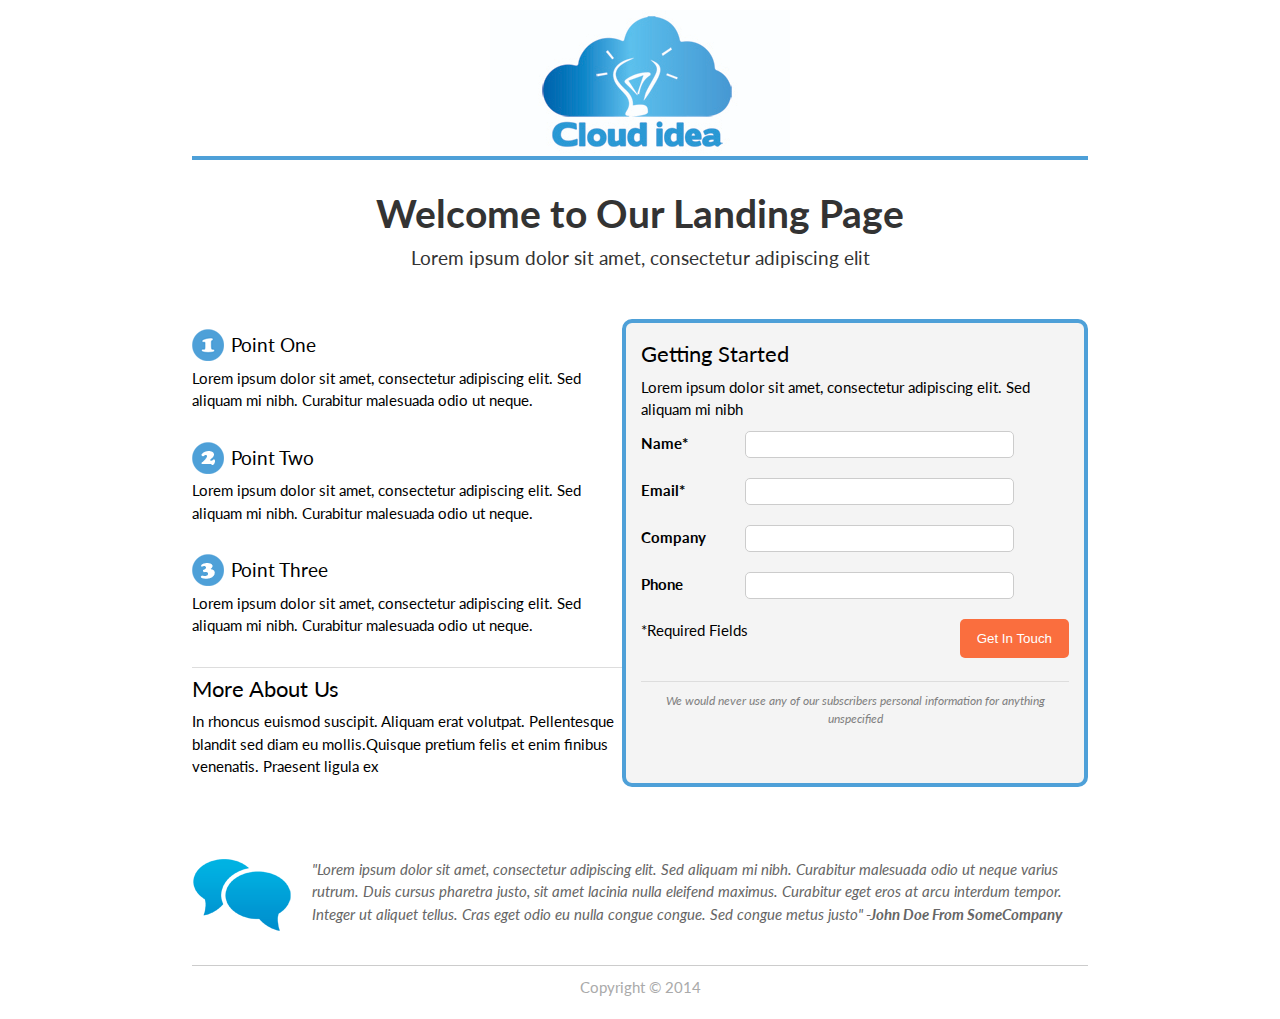
<file: HTML Assignment3/Landing Page/index.html>
<!DOCTYPE html>
<html>
<head>
	<title>Welcome</title>
	<meta charset="utf-8">
	<meta name="viewport" content="width=device-width , initial-scale=1">
	<link rel="stylesheet" type="text/css" href="reset.css">
	<link href='http://fonts.googleapis.com/css?family=Lato&subset=latin,latin-ext' rel='stylesheet' type='text/css'>
	<link rel="stylesheet" type="text/css" href="style.css">
</head>
<body>
	<div id="container">
		<header id="main-header">
			<img id="logo" src="images/logo.jpg" alt="Cloud Idea">
		</header>
		
		<div id="main-text">
			<h1>Welcome to Our Landing Page</h1>
			<h4>Lorem ipsum dolor sit amet, consectetur adipiscing elit</h4>
		</div>
		
		<div id="sub-1">
			<ul class="points">
				<li>
					<img src="images/number1.png" alt="point 1">
					<h4>Point One</h4>
					<p>Lorem ipsum dolor sit amet, consectetur adipiscing elit. Sed aliquam mi nibh. Curabitur malesuada odio ut neque.</p>
				</li>

				<li>
					<img src="images/number2.png" alt="point 2">
					<h4>Point Two</h4>
					<p>Lorem ipsum dolor sit amet, consectetur adipiscing elit. Sed aliquam mi nibh. Curabitur malesuada odio ut neque.</p>
				</li>

				<li>
					<img src="images/number3.png" alt="point 3">
					<h4>Point Three</h4>
					<p>Lorem ipsum dolor sit amet, consectetur adipiscing elit. Sed aliquam mi nibh. Curabitur malesuada odio ut neque.</p>
				</li>
			</ul>

			<footer class="content-footer">
				<h3>More About Us</h3>
				<p>In rhoncus euismod suscipit. Aliquam erat volutpat. Pellentesque blandit sed diam eu mollis.Quisque pretium felis et enim finibus venenatis. Praesent ligula ex</p>
			</footer>
		</div>

		<div class="sub-2">
			<form id="contact-form">
				<header id="content-header">
					<h3>Getting Started</h3>
					<p>Lorem ipsum dolor sit amet, consectetur adipiscing elit. Sed<br> aliquam mi nibh</p>
				</header>
				<div>	
					<label>Name*</label>
					<input type="text" name="name">
				</div>
				<div>
					<label>Email*</label>
					<input type="email" name="name">
				</div>
				<div>	
					<label>Company</label>
					<input type="text" name="name">
				</div>
				<div>	
					<label>Phone</label>
					<input type="text" name="name">
				</div>
				<div>
					<em>*Required Fields</em>	
					<input type="submit" value="Get In Touch">
				</div>
				<div class="clear-fix"></div>
				<div id="content-footer">
					<p>We would never use any of our subscribers personal information for anything unspecified</p>
				</div>
			</form>
		</div>
		<div class="clear-fix"></div>
		<div id="testimonial">
			<img src="images/testimonial.png">
			<blockquote>
				"Lorem ipsum dolor sit amet, consectetur adipiscing elit. Sed aliquam mi nibh. Curabitur malesuada odio ut neque varius rutrum. Duis cursus pharetra justo, sit amet lacinia nulla eleifend maximus. Curabitur eget eros at arcu interdum tempor. Integer ut aliquet tellus. Cras eget odio eu nulla congue congue. Sed congue metus justo"<em> -John Doe From SomeCompany</em>
			</blockquote>
		</div>

		<footer id="main-footer">
			<p>Copyright &copy; 2014</p>
		</footer>
	</div>

</body>
</html>
</file>
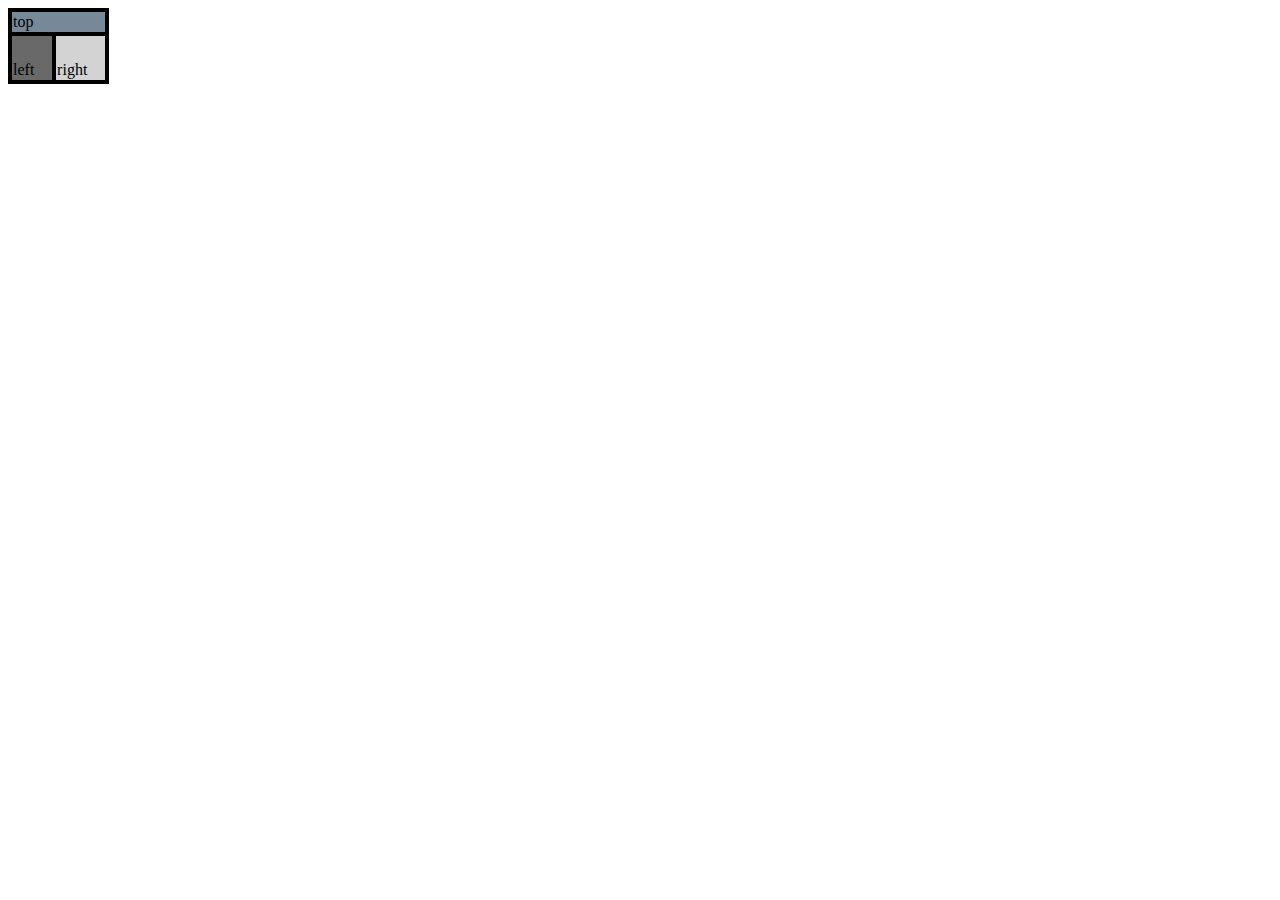
<file: HTML Assignment1/Eight.html>
<!DOCTYPE html>
<html>
    <head><title>Eight Html Page</title></head>
    <style>
        table,td{
            border : 2px solid black;
            border-spacing: 0px;
            width:8%;
        }
        .top{
            padding-top:25px;
        }
        #left{
            background-color: dimgray;
        }
        #right{
            background-color: lightgrey;
        }
        #row1{
            background-color: lightslategrey;
        }
    </style>
    <body>
        <table>
            <tr>
                <td colspan="2" id="row1">top</td>
            </tr>

            <tr>
                <td class="top" id="left">left</td>
                <td class="top" id="right">right</td>
            </tr>
        </table>
    </body>
</html>
</file>
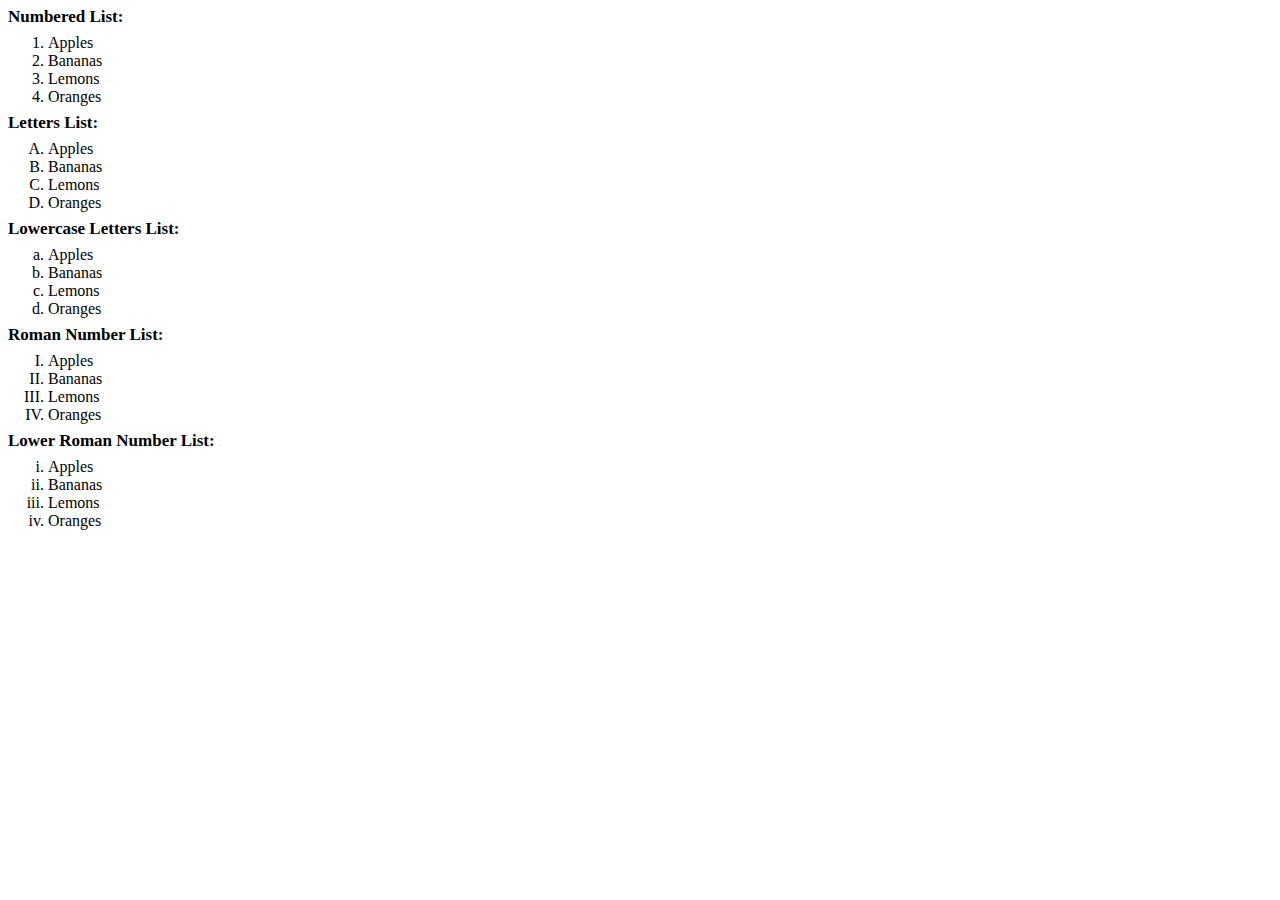
<file: HTML Assignment1/Fifth.html>
<!DOCTYPE html>
<html>
    <head>
        <title>Lists in Html</title>
        <style>
            p{
                font-size: 17px;
                font-weight:bold;
                line-height: 0px;
            }
        </style>
    </head>
    <body>
        <p>Numbered List:</p>
        <ol>
            <li>Apples</li>
            <li>Bananas</li>
            <li>Lemons</li>
            <li>Oranges</li>
        </ol>

        <p>Letters List:</p>
        <ol type="A">
            <li>Apples</li>
            <li>Bananas</li>
            <li>Lemons</li>
            <li>Oranges</li>
        </ol>

        <p>Lowercase Letters List:</p>
        <ol type="a">
            <li>Apples</li>
            <li>Bananas</li>
            <li>Lemons</li>
            <li>Oranges</li>
        </ol>

        <p>Roman Number List:</p>
        <ol type="I">
            <li>Apples</li>
            <li>Bananas</li>
            <li>Lemons</li>
            <li>Oranges</li>
        </ol>

        <p>Lower Roman Number List:</p>
        <ol type="i">
            <li>Apples</li>
            <li>Bananas</li>
            <li>Lemons</li>
            <li>Oranges</li>
        </ol>
        
    </body>
</html>
</file>
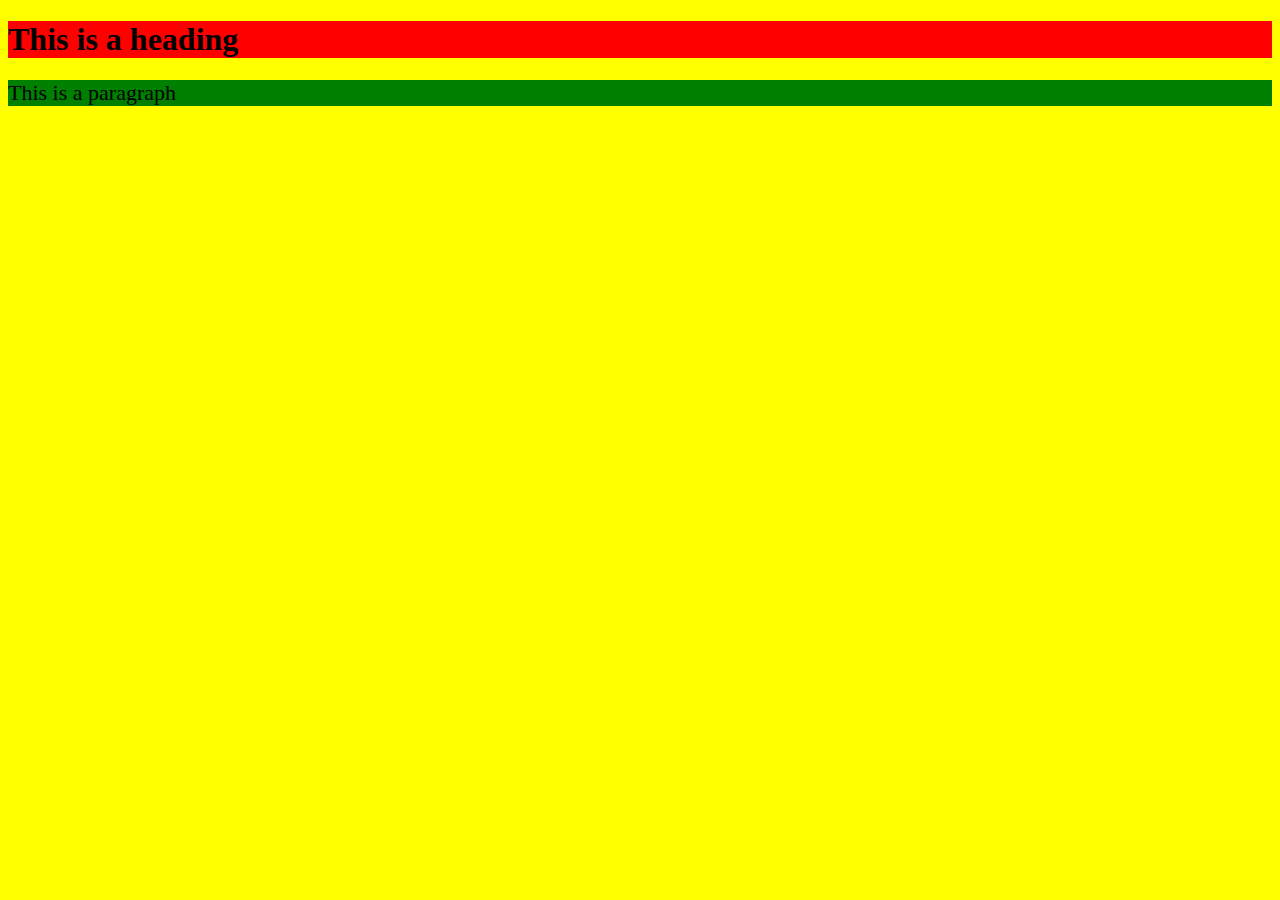
<file: HTML Assignment1/First.html>
<!DOCTYPE html>
<html>
    <head>
        <title>First Html Page</title>
        <style>
            h1 {
                background-color: red;
            }
            p {
                background-color: green;
                font-size:22px;
            }
            body{
                background-color: yellow;
            }
        </style>
    </head>
    <body>
        <h1>This is a heading</h1>
        <p>This is a paragraph</p>
    </body>
</html>
</file>
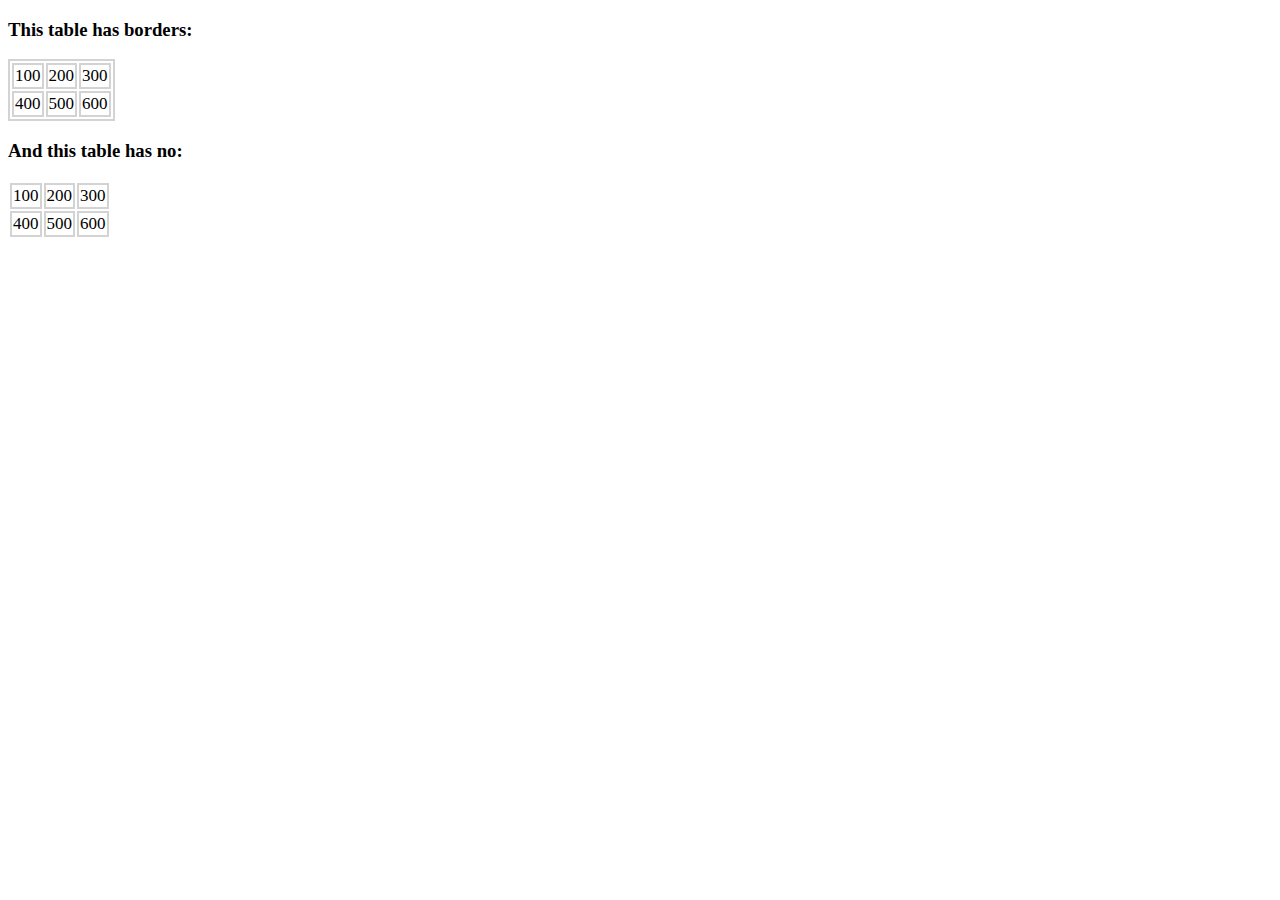
<file: HTML Assignment1/Fourth.html>
<!DOCTYPE html>
<html>
    <head>
        <title>Third Html Page</title>
        <style>
            table.border,td{
                border: 2px solid lightgrey;
                font-size: 17px;
            }
        </style>
    </head>
    <body>
        <h3>This table has borders:</h3>
        <table class="border">
            <tr>
                <td>100</td>
                <td>200</td>
                <td>300</td>
            </tr>
            <tr>
                <td>400</td>
                <td>500</td>
                <td>600</td>
            </tr>
        </table>

        <h3>And this table has no:</h3>
        <table>
            <tr>
                <td>100</td>
                <td>200</td>
                <td>300</td>
            </tr>
            <tr>
                <td>400</td>
                <td>500</td>
                <td>600</td>
            </tr>
        </table>
        
    </body>
</html>
</file>
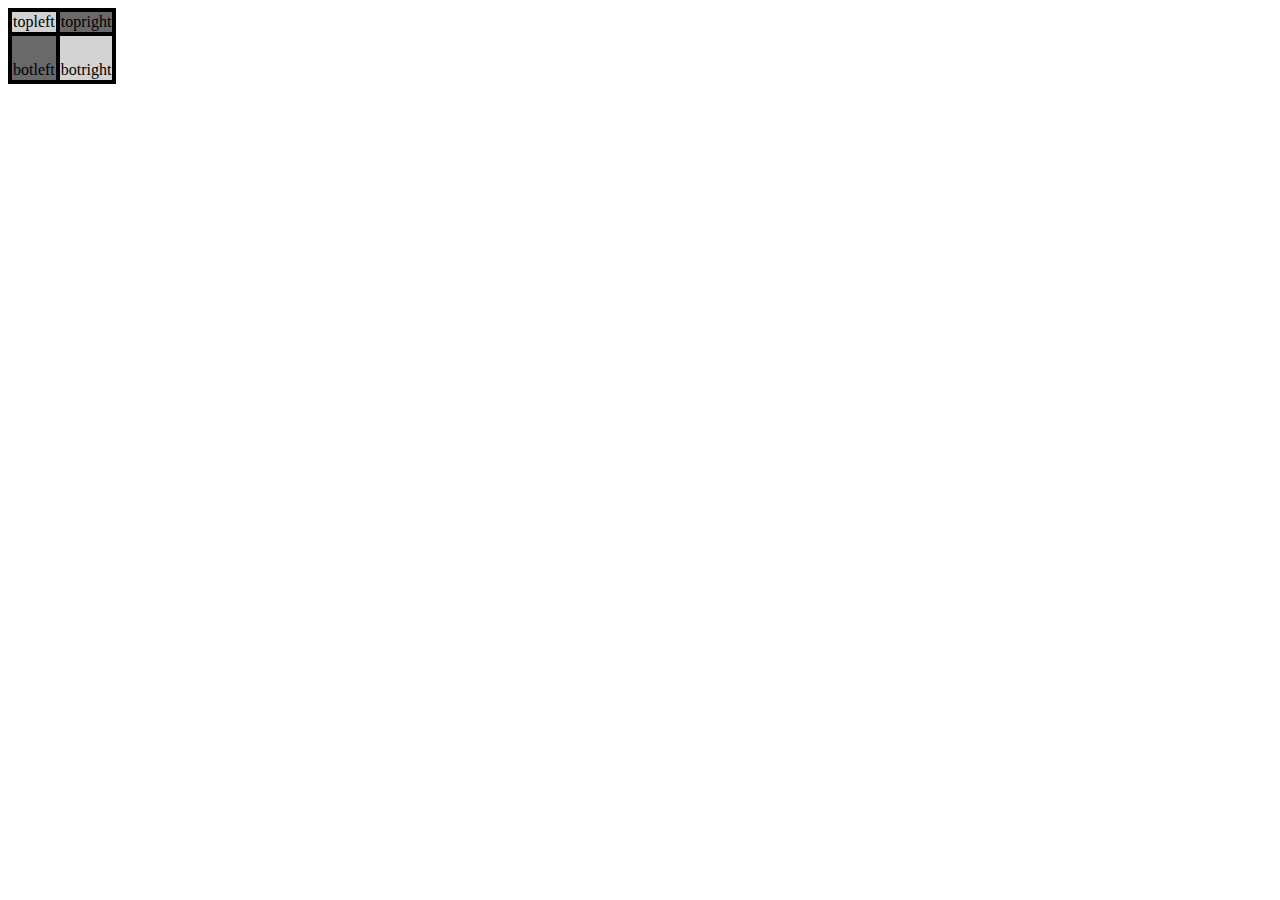
<file: HTML Assignment1/Nine.html>
<!DOCTYPE html>
<html>
    <head><title>Eight Html Page</title></head>
    <style>
        table,td{
            border : 2px solid black;
            border-spacing: 0px;
            width:8%;
        }
        .top{
            padding-top:25px;
        }
        .colr1{
            background-color: lightgrey;
        }
        .colr2{
            background-color: dimgray;
        }
    </style>
    <body>
        <table>
            <tr>
                <td class="colr1">topleft</td>
                <td class="colr2">topright</td>
            </tr>

            <tr>
                <td class="top colr2">botleft</td>
                <td class="top colr1">botright</td>
            </tr>
        </table>
    </body>
</html>
</file>
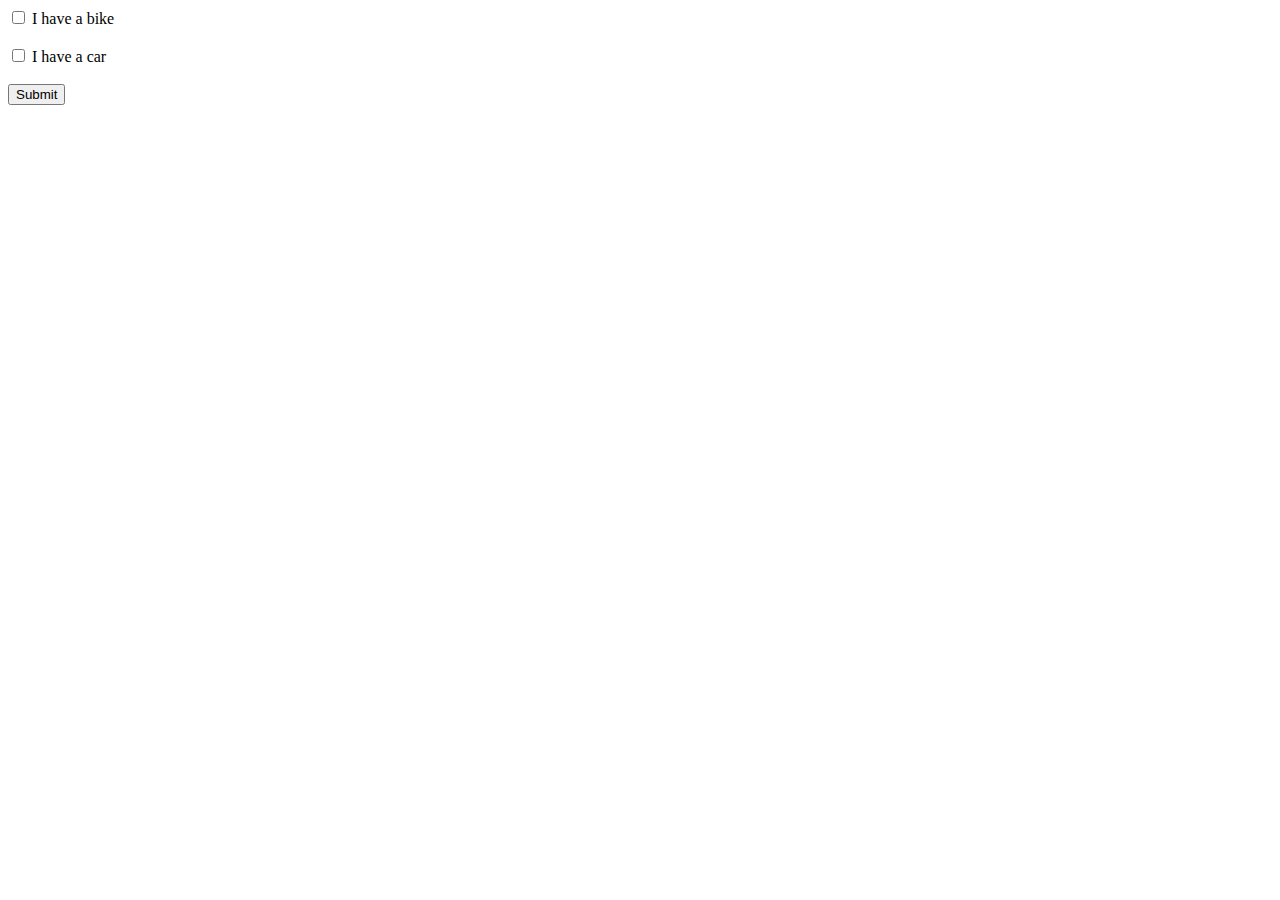
<file: HTML Assignment1/Seventh.html>
<!DOCTYPE html>
<html>
    <head><title>Sixth Html Page</title></head>
    <body>
        <form>
            <input type="checkbox" name="vehicle1" value="bike">
            <label for="vehicle1">I have a bike </label> <br> <br>
            <input type="checkbox" name="vehicle2" value="car">
            <label for="vehicle2">I have a car </label> <br> <br>
            <input type="submit"> 
        </form>
    </body>
</html>
</file>
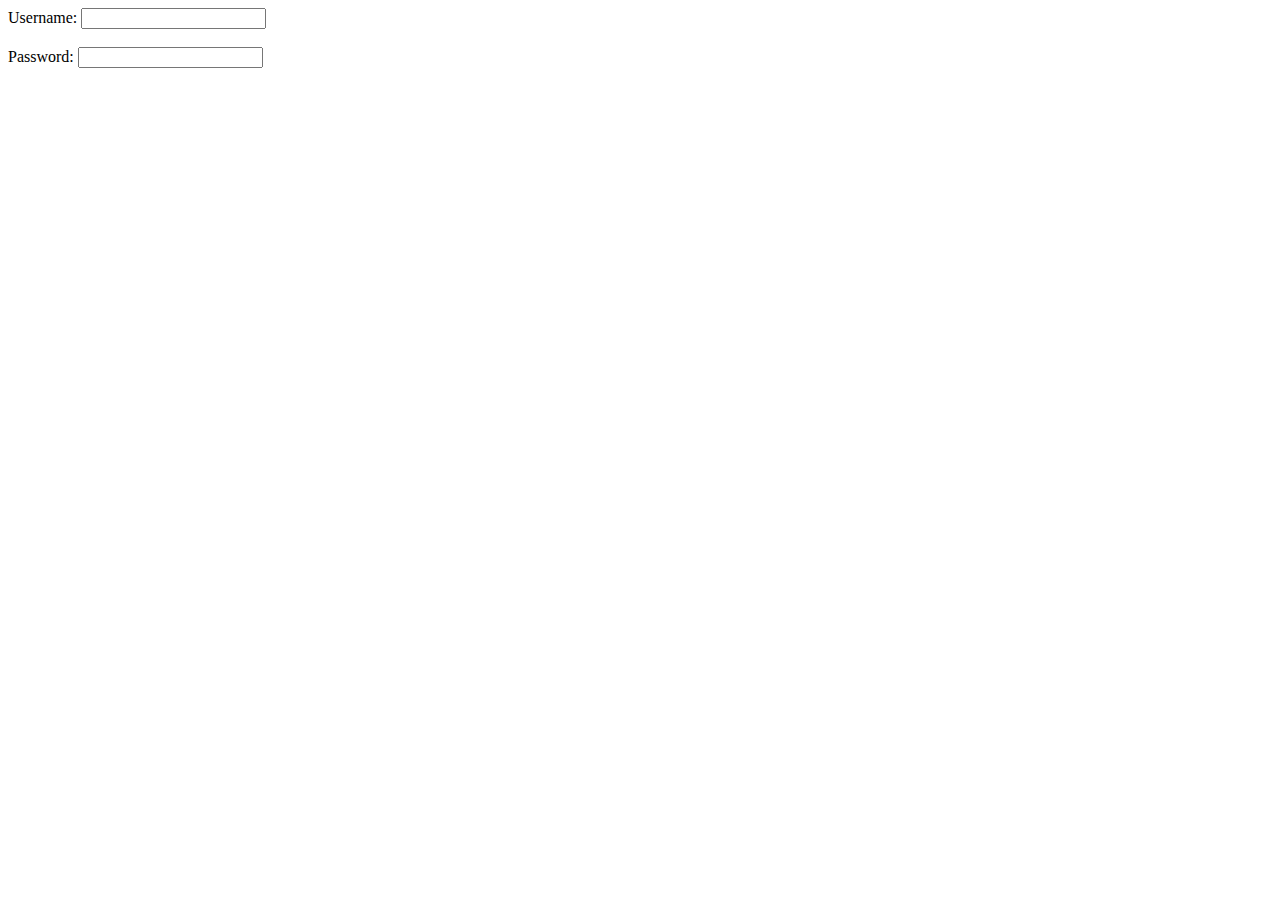
<file: HTML Assignment1/Sixth.html>
<!DOCTYPE html>
<html>
    <head><title>Sixth Html Page</title></head>
    <body>
        <form>
            <label>Username: </label>
            <input type="text"/>  <br> <br>
            <label>Password: </label>
            <input type="password"/>
        </form>
    </body>
</html>
</file>
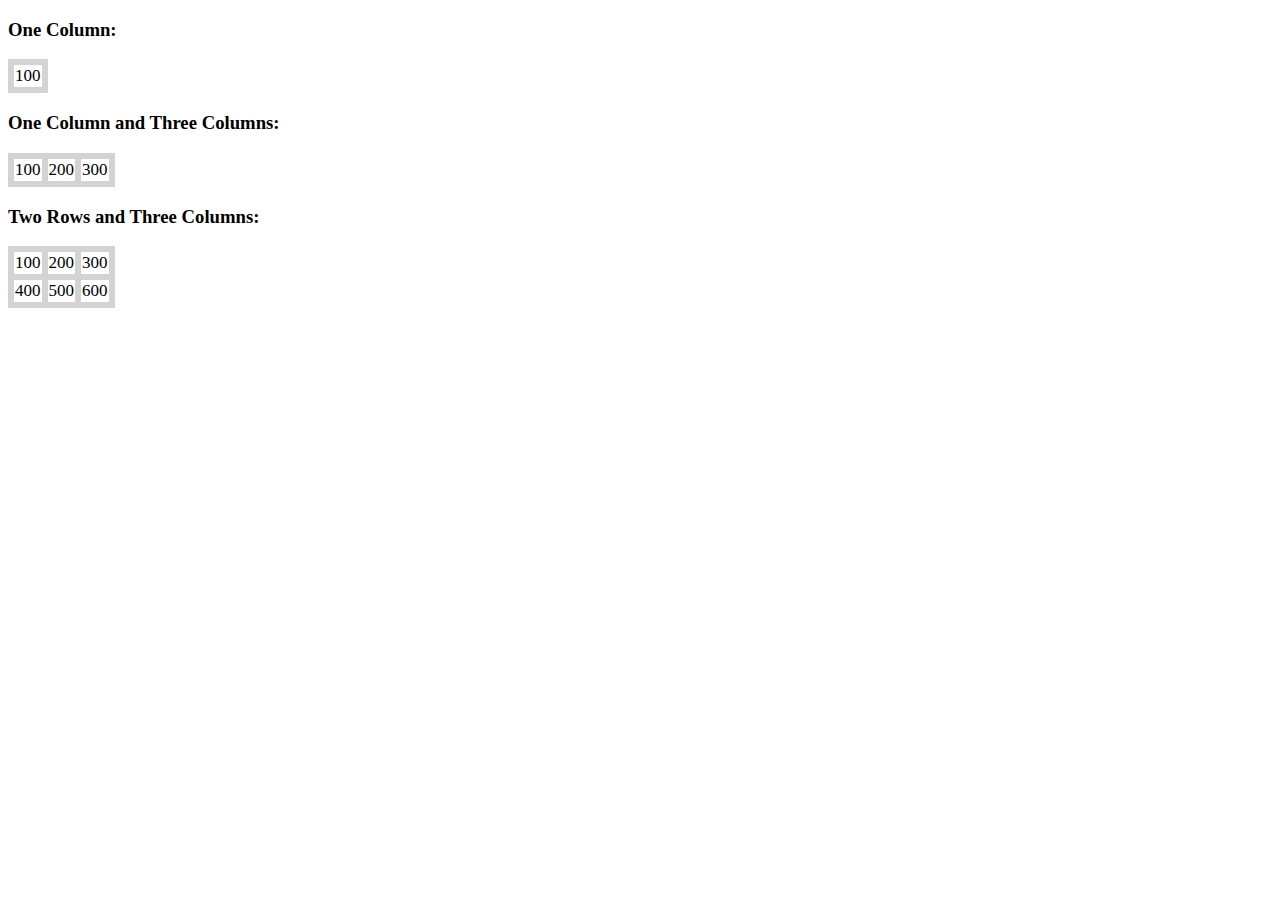
<file: HTML Assignment1/Third.html>
<!DOCTYPE html>
<html>
    <head>
        <title>Third Html Page</title>
        <style>
            table,td{
                border: 3px solid lightgrey;
                font-size: 17px;
                border-spacing: 0px;
            }
        </style>
    </head>
    <body>
        <h3>One Column:</h3>
        <table>
            <tr>
                <td>100</td>
            </tr>
        </table>

        <h3>One Column and Three Columns:</h3>
        <table>
            <tr>
                <td>100</td>
                <td>200</td>
                <td>300</td>
            </tr>
        </table>

        <h3>Two Rows and Three Columns:</h3>
        <table>
            <tr>
                <td>100</td>
                <td>200</td>
                <td>300</td>
            </tr>
            <tr>
                <td>400</td>
                <td>500</td>
                <td>600</td>
            </tr>
        </table>
        
    </body>
</html>
</file>
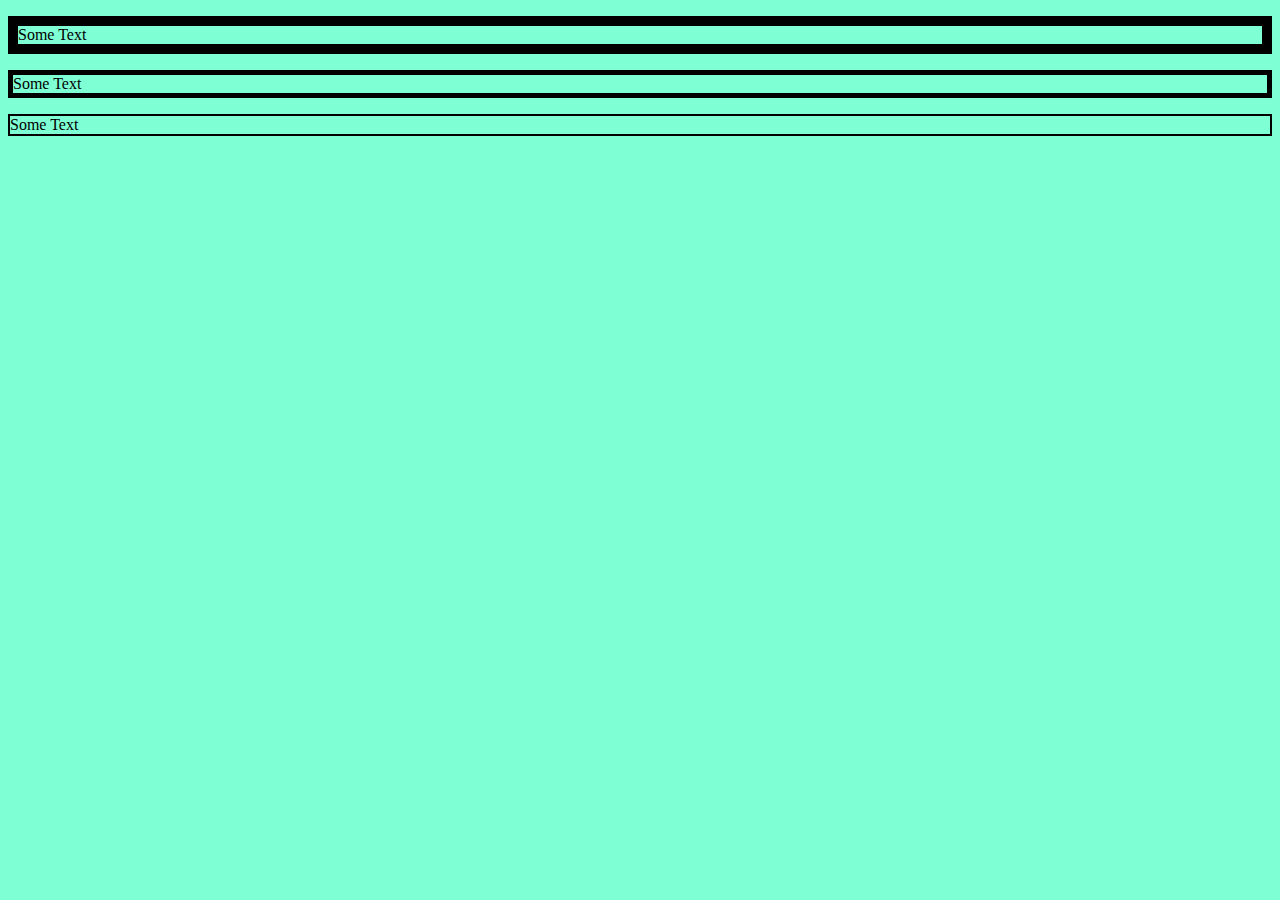
<file: HTML Assignment2/Eight.html>
<!DOCTYPE html>
<html>
    <head><title>Eight Page</title></head>
    <style>
        #p1{
            border: 10px solid black;
        }
        #p2{
            border: 5px solid black;
        }
        #p3{
            border: 2px solid black;
        }
        body{
            background-color: aquamarine;
        }
    </style>
    <body>
        <p id="p1">Some Text</p>
        <p id="p2">Some Text</p>
        <p id="p3">Some Text</p>
    </body>
</html>
</file>
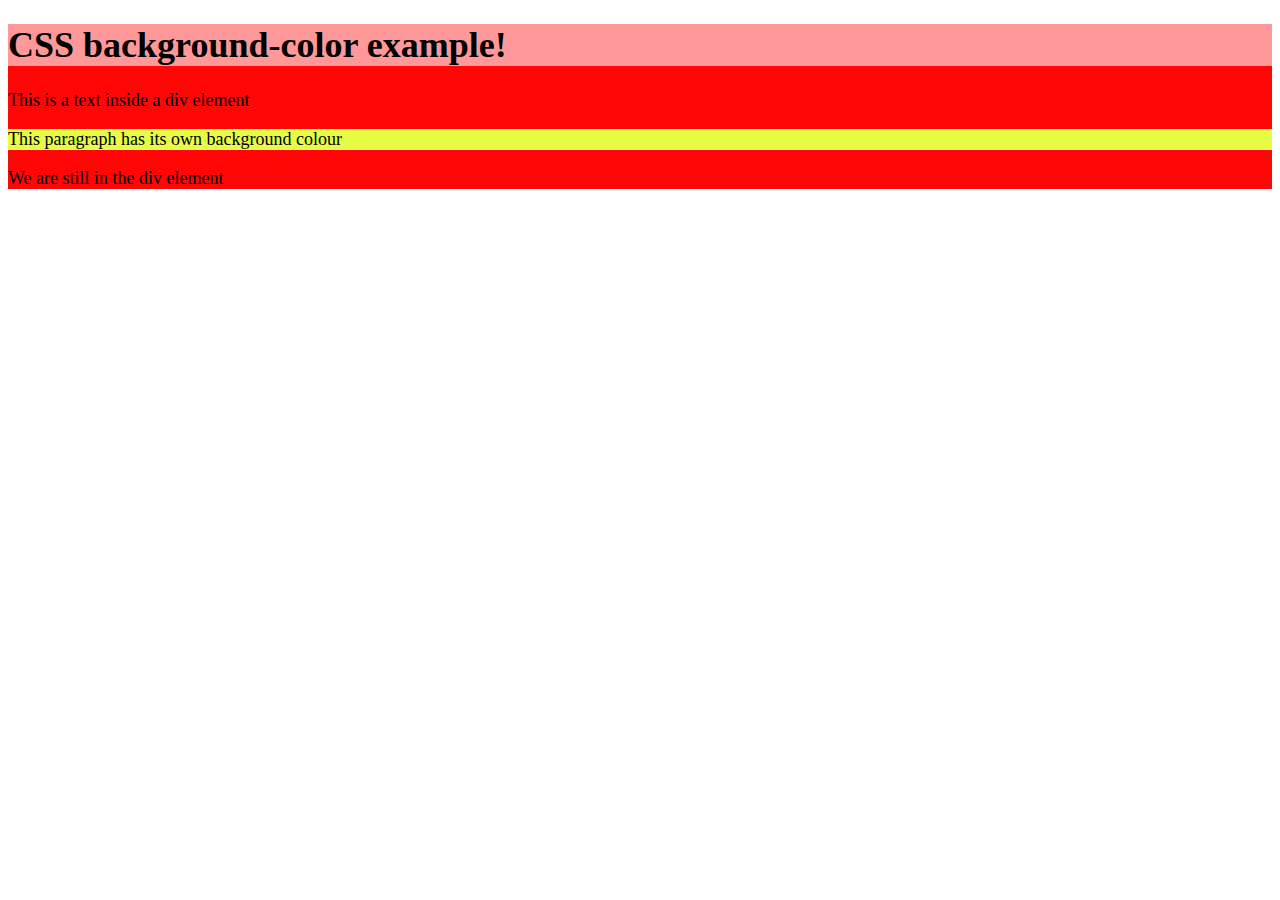
<file: HTML Assignment2/First.html>
<!DOCTYPE html>
<html>
    <head>
        <title>First Html and Css Page</title>
    </head>
    <style>
        h1{
            background-color: rgb(255, 152, 152);
        }
        p{
            background-color: rgb(230, 252, 69);
            font-size:18px;
        }
        div{
            background-color: rgb(255, 7, 7);
            font-size: 18px;
        }
    </style>
    <body>
        <div>
            <h1>CSS background-color example!</h1>
            <div>This is a text inside a div element</div>
            <p>This paragraph has its own background colour</p>
            <div>We are still in the div element</div>
        </div>
    </body>
</html>
</file>
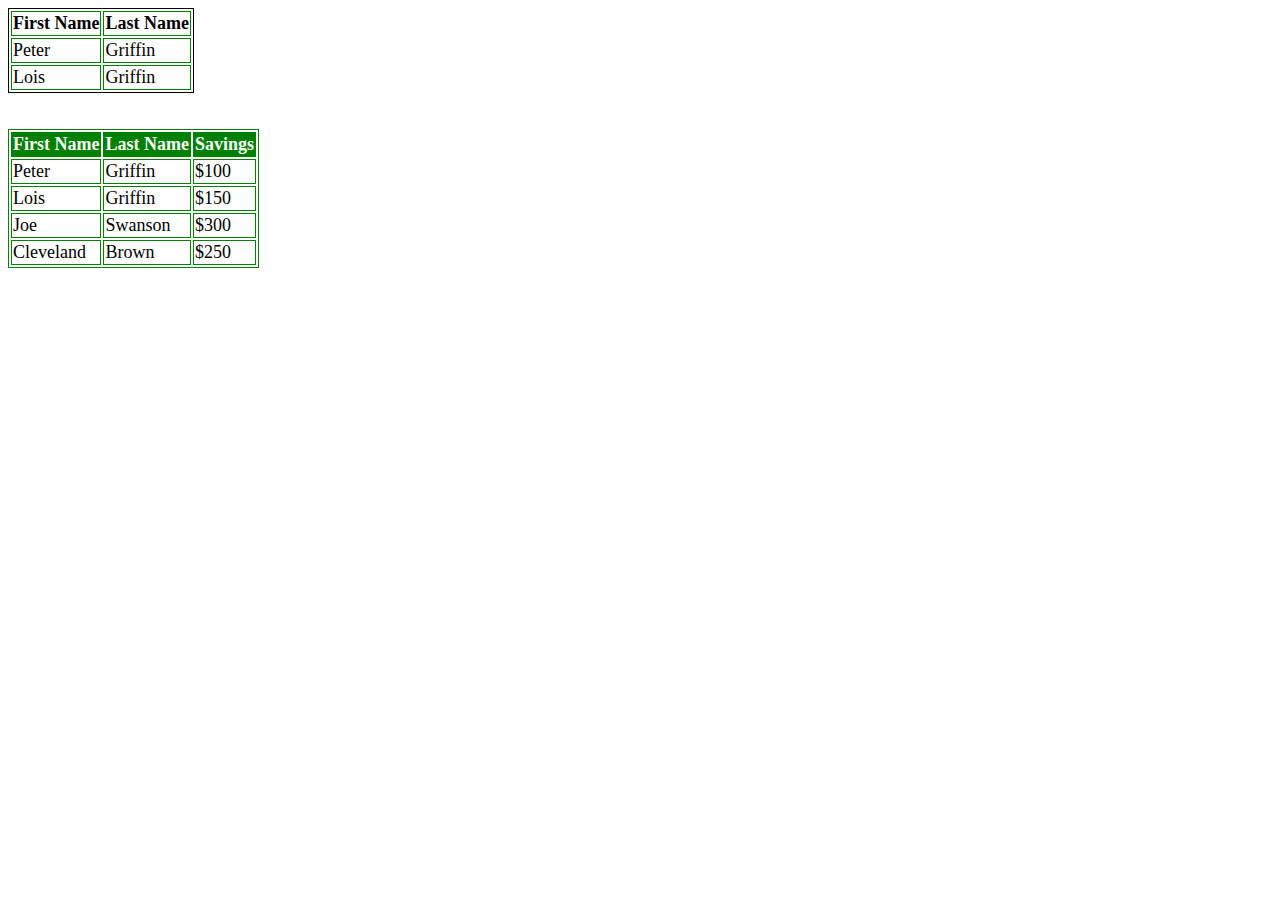
<file: HTML Assignment2/Fourth.html>
<!DOCTYPE html>
<html>
    <head><title>Fourth & Fifth html page</title></head>
    <style>
        table,th,td{
            border: 1px solid black;
        }
        table.table-green,th,td{
            border: 1px solid green;
            font-size: 18px;
        }
        table.table-green th{
            background-color: green;
            color:white;
        }
    </style>
    <body>
        <table>
            <tr>
                <th>First Name</th>
                <th>Last Name</th>
            </tr>
            <tr>
                <td>Peter</td>
                <td>Griffin</td>
            </tr>
            <tr>
                <td>Lois</td>
                <td>Griffin</td>
            </tr>
        </table>

        <br> <br>
        <table class="table-green">
            <tr>
                <th>First Name</th>
                <th>Last Name</th>
                <th>Savings</th>
            </tr>
            <tr>
                <td>Peter</td>
                <td>Griffin</td>
                <td>$100</td>
            </tr>
            <tr>
                <td>Lois</td>
                <td>Griffin</td>
                <td>$150</td>
            </tr>
            <tr>
                <td>Joe</td>
                <td>Swanson</td>
                <td>$300</td>
            </tr>
            <tr>
                <td>Cleveland</td>
                <td>Brown</td>
                <td>$250</td>
            </tr>
        </table>
    </body>
</html>
</file>
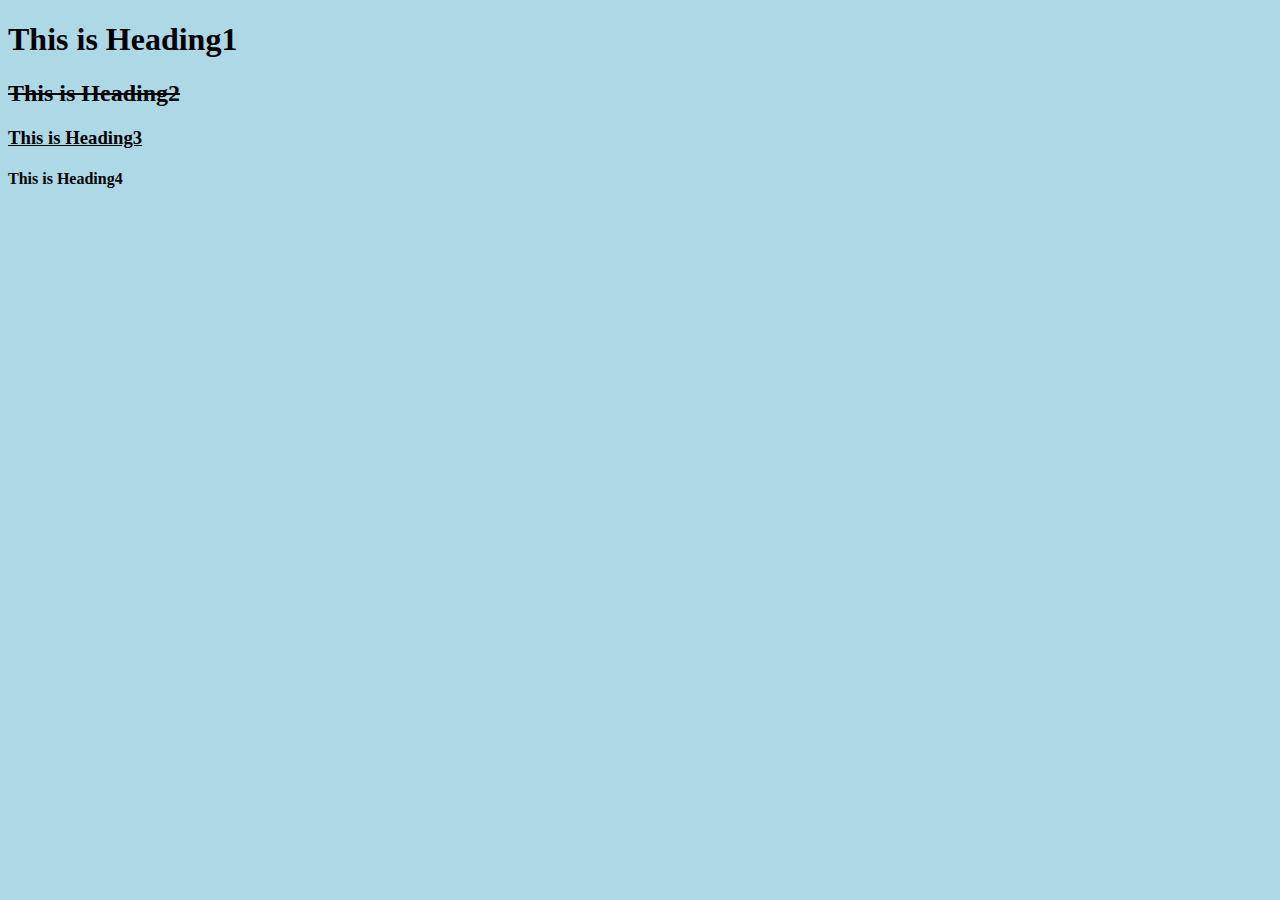
<file: HTML Assignment2/Second.html>
<!DOCTYPE html>
<html>
    <head>
        <title>Second CSS Page</title>
    </head>
    <style>
        body{
            background-color: lightblue;
        }
        h2{
            text-decoration: line-through;
        }
        h3{
            text-decoration:underline;
        }
    </style>
    <body>
        <h1>This is Heading1</h1>
        <h2>This is Heading2</h2>
        <h3>This is Heading3</h3>
        <h4>This is Heading4</h4>
    </body>
</html>
</file>
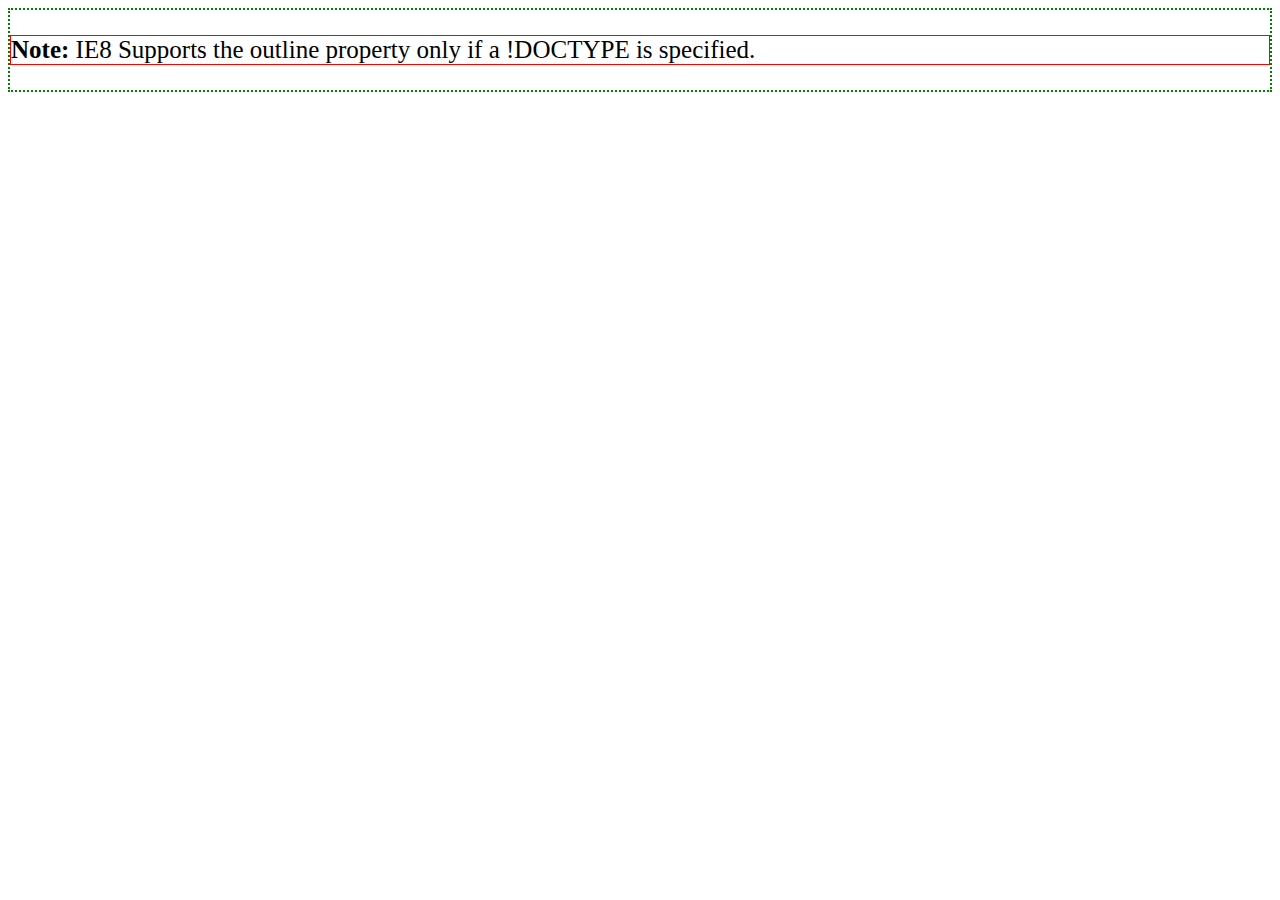
<file: HTML Assignment2/Seventh.html>
<!DOCTYPE html>
<html>
    <head><title>Seventh Html Page</title></head>
    <style>
        p{
            border: 1px solid red;
            font-size: 25px;
        }
        div{
            border: 2px dotted green;
        }
    </style>
    <body>
        <div>
            <p><b>Note:</b> IE8 Supports the outline property only if a !DOCTYPE is specified.</p>
        </div>
    </body>
</html>
</file>
<file: HTML Assignment3/Landing Page/style.css>
body{
	font-family: 'Lato',sans-serif;
	font-size: 15px;
	line-height: 1.5em;
}

#container{
	width:70%;
	margin:10px auto;
	background-color: white;
	overflow: auto;
}

p{
	margin:10px 0;
	line-height: 1.5em;
}

h1{
	margin:20px 0 10px 0;
	font-size: 39px;
	font-weight: bold;
	line-height:1.2em;
}

h3{
	font-size: 22px;
	margin:10px 0;
}

h4{
	font-size: 19px;
	margin: 10px 0;
}

strong{
	font-weight: bold;
}

.clear-fix{
	clear:both;
}

header#main-header{
	border-bottom: 4px solid #4ea0d8;
}

#logo{
	margin:0 auto;
	display:block;
}

#main-text{
	text-align: center;
	color: #333333;
	margin-bottom: 30px;
	padding:10px;
}

#sub-1{
	float:left;
	width: 48%;
}

#sub-2{
	float: right;
	width: 48%;

}

.points li{
	margin-bottom:30px;
}

.points img{
	float:left;
	margin-right: 7px;
}

.points h4{
	padding-top: 5px;
}

.content-footer{
	border-top: 1px solid #ddd;
	margin-bottom:20px;
	padding-bottom: 10px;
}

#contact-form{
	padding:10px 15px 15px 15px; 
	border:4px solid #4ea0d8;
	border-radius:10px;
	background-color:#f4f4f4f4;
	overflow: auto;
	
}


#content-footer{
	border-top: 1px solid #ddd;
	margin-bottom:20px;
	padding-bottom: 10px;
}

#contact-form div{
	margin-bottom:20px;
}

#contact-form label{
	display:inline-block;
	width:100px;
	font-weight: bold;
}

#contact-form input[type="text"],#contact-form input[type="email"]{
	border:#ccc 1px solid;
	border-radius:5px;
	padding: 5px;
	width: 60%;
}


#contact-form input[type="submit"]{
	padding: 12px 17px;
	border:0;
	border-radius:5px;
	color:#fff;
	background-color:#fa6e3e;
	display:block;
	float: right;
}


#contact-form input[type="submit"]:hover{
	background-color: #d55427;
	cursor:pointer;	
}

#contact-form #content-footer p{
	font-style: italic;
	text-align: center;
	font-size:80%;
	color:grey;
}

#testimonial{
	margin:40px 0;
	color:#666;
	font-style:italic;
}

#testimonial em{
	font-weight: bold;
}

#testimonial img{
	float:left;
	margin-right: 20px;
}


#main-footer{
	text-align: center;
	border-top:1px solid #ccc;
	color:#aaa;
}

@media(max-width:960px){
	#container{
		width:80%;
	}
	h1{
		font-size: 22px;
	}

	#sub-1,#sub-2{
		float:none;
		width: 100%;
	}

	.points li{
		background-color: #eee;
		padding:4px;
		border-radius: 10px;
	}

	.points img{
		padding: 6px;
		margin-right: 2px;
	}

	#testimonial img{
		float:none;
		margin:auto;
		display: block;
		margin-bottom: 20px;
	}
	
}
</file>
